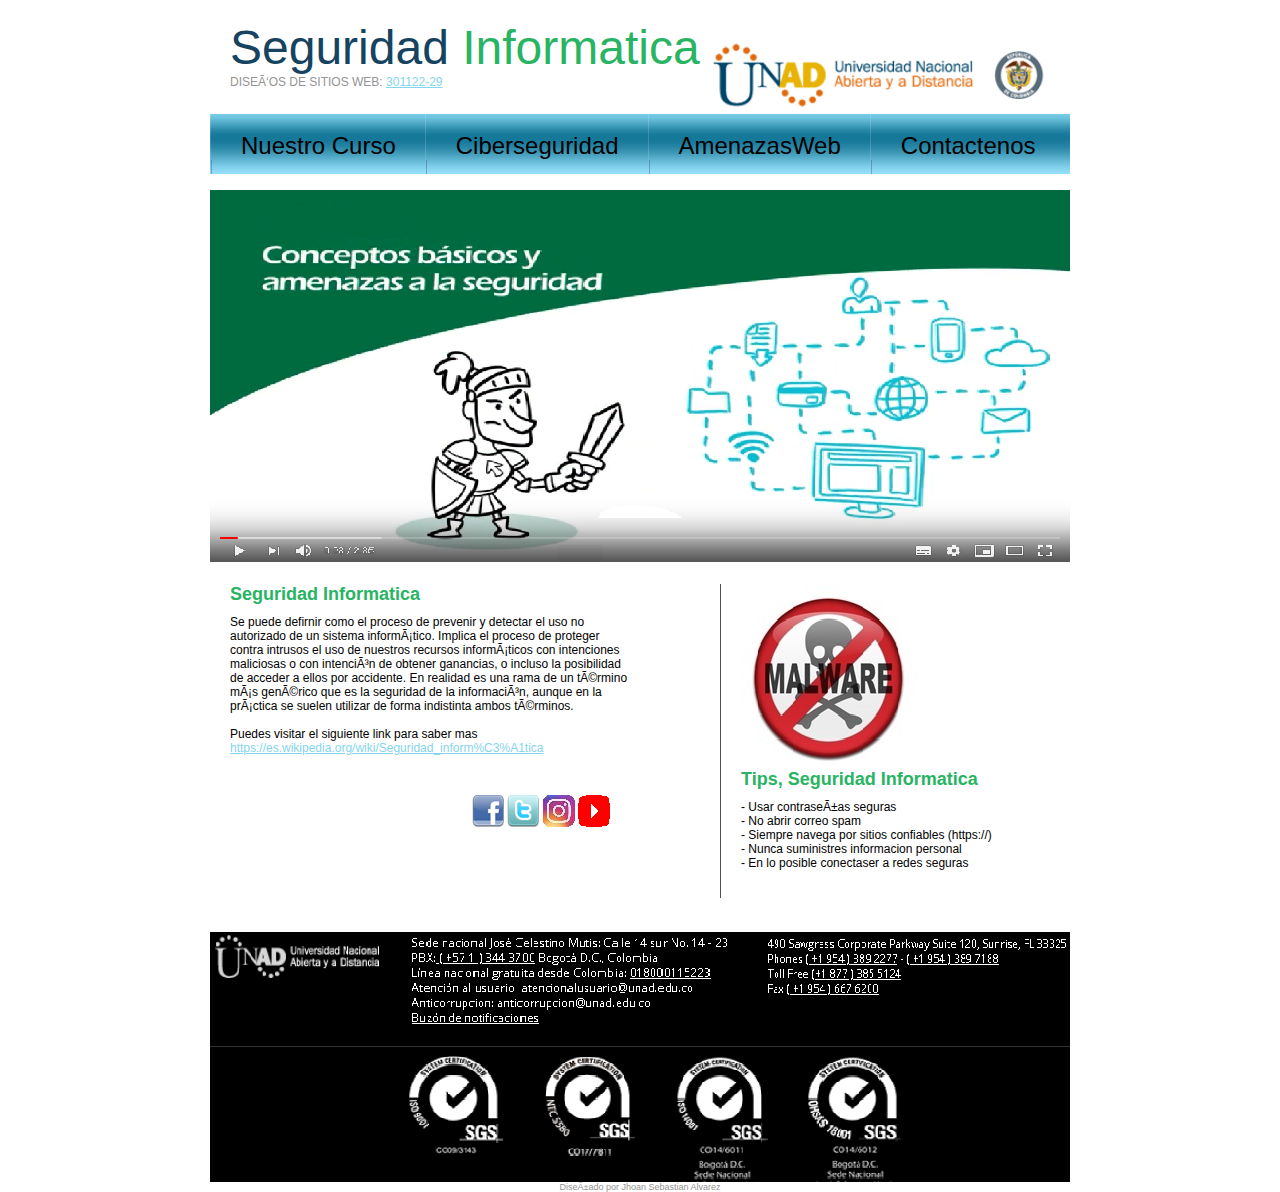
<file: index.html>
<!DOCTYPE html>
<html lang="en">
<head>
<meta http-equiv="Content-Type" content="text/html" charset "UTF-8" />
<title>Seguridad Informatica</title>
<link href="styles.css" rel="stylesheet" type="text/css" />

</head>
<body>

<div id="container">
    <div id="header">
    	<div class="mainLogo">
            <div class="logo">Seguridad <span>Informatica</span></div>
            <div class="author">DISEÑOS DE SITIOS WEB: <a href="https://www.unad.edu.co/">301122-29</a></div>
        </div>
        <div class="iconos">
        	<a href=""><img src="images/UNAD1.png" alt="" /></a>&nbsp;
        </div>
        <div id="navcontainer">
            <ul id="navlist">
                <li class="menuSeparador"><img src="images/menuSeparador.png" alt="" /></li>
                <li><a href="#">Nuestro Curso</a></li>
                <li class="menuSeparador"><img src="images/menuSeparador.png" alt="" /></li>
                <li><a href="Ciberseguridad.html">Ciberseguridad</a></li>
                <li class="menuSeparador"><img src="images/menuSeparador.png" alt="" /></li>
                <li><a href="#">AmenazasWeb</a></li>
                <li class="menuSeparador"><img src="images/menuSeparador.png" alt="" /></li>
                <li><a href="#">Contactenos</a></li>
            </ul>
        </div>
    </div>

    <div class="banner">
		<video>https://youtu.be/Nxns7cqfMsg 
			</video>
		</div>
    <div class="micontenido">
    	<div class="contenido1">
            <h1>Seguridad Informatica</h1>
            <p style="color:#000000";>
              <align>Se puede defirnir como el proceso de prevenir y detectar el uso no autorizado de un sistema informático. Implica el proceso de proteger contra intrusos el uso de nuestros recursos informáticos con intenciones maliciosas o con intención de obtener ganancias, o incluso la posibilidad de acceder a ellos por accidente. En realidad es una rama de un término más genérico que es la seguridad de la información, aunque en la práctica se suelen utilizar de forma indistinta ambos términos. </align><br /><br />
                
                Puedes visitar el siguiente link para saber mas <a href="https://es.wikipedia.org ">https://es.wikipedia.org/wiki/Seguridad_inform%C3%A1tica</a>
				
            </p>
			<div>
			<div class="iconos">
        	<a href="https://web.facebook.com"><img src="images/facebook.png" alt="" /></a>&nbsp;<a href="https://twitter.com"><img src="images/twitter.png" alt="" /><a href=""></a>&nbsp;</a><a href="https://www.instagram.com"><img src="images/instagram.jpg" alt="" /><a href=""></a>&nbsp;</a><a href="https://www.youtube.com"><img src="images/youtube.png" alt="" /></a>
        </div>
			</div>
		
        </div>
        <div class="tips"><img src="images/malware.png" alt="center" />
        	<h1>Tips, Seguridad Informatica</h1>
            			
			<p style="color:#000000";>
            	- Usar contraseñas seguras
            </p>
			<p style="color:#000000";>
            	- No abrir correo spam
            </p>
			<p style="color:#000000";>
            	- Siempre navega por sitios confiables (https://)
            </p>
			<p style="color:#000000";>
            	- Nunca suministres informacion personal
            </p>
			<p style="color:#000000";>
            	- En lo posible conectaser a redes seguras
            </p>
            <br /><br />
</div>
    </div>
    <br class="clearfloat" />
    <!-- begin #footer -->
    <div id="footer">
        
    </div>
   
</div>

<div style="text-align: center; font-size: 0.75em;">Diseñado por Jhoan Sebastian Alvarez </a></div></body>
</html>
</file>
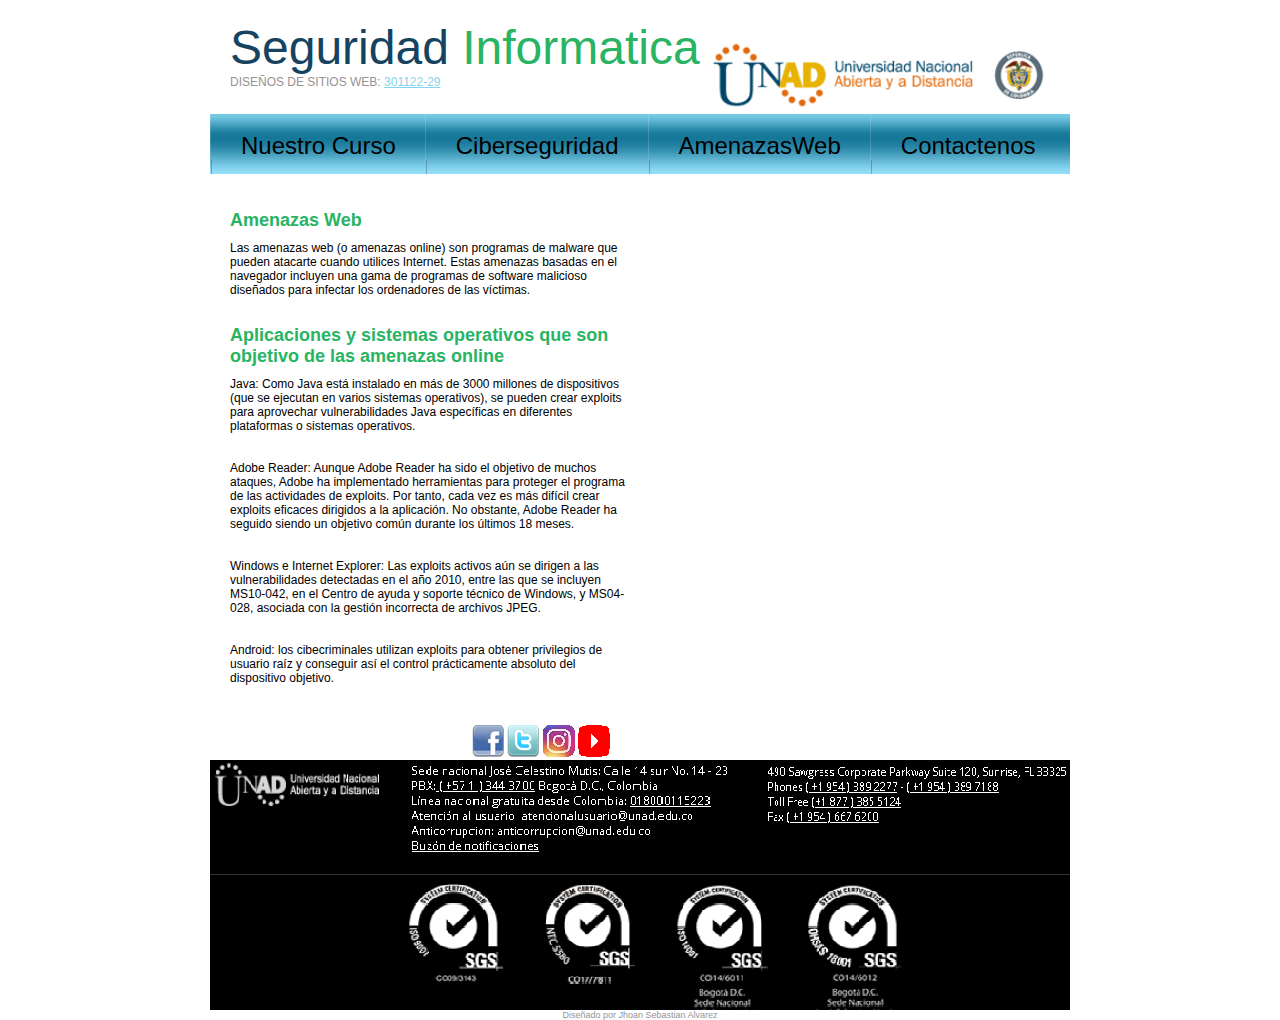
<file: amenazasweb.html>
﻿<!DOCTYPE html>
<html lang="en">
<head>
<meta http-equiv="Content-Type" content="text/html" charset "UTF-8" />
<title>Seguridad Informatica</title>
<link href="styles.css" rel="stylesheet" type="text/css" />

</head>
<body>

<div id="container">
    <div id="header">
    	<div class="mainLogo">
            <div class="logo">Seguridad <span>Informatica</span></div>
            <div class="author">DISEÑOS DE SITIOS WEB: <a href="https://www.unad.edu.co/">301122-29</a></div>
        </div>
        <div class="iconos">
        	<a href="index.html"><img src="images/UNAD1.png" alt="" /></a>&nbsp;
        </div>
        <div id="navcontainer">
            <ul id="navlist">
                <li class="menuSeparador"><img src="images/menuSeparador.png" alt="" /></li>
                <li><a href="index.html">Nuestro Curso</a></li>
                <li class="menuSeparador"><img src="images/menuSeparador.png" alt="" /></li>
                <li><a href="ciberseguridad.html">Ciberseguridad</a></li>
                <li class="menuSeparador"><img src="images/menuSeparador.png" alt="" /></li>
                <li><a href="amenazasweb.html">AmenazasWeb</a></li>
                <li class="menuSeparador"><img src="images/menuSeparador.png" alt="" /></li>
                <li><a href="contactenos.html">Contactenos</a></li>
            </ul>
        </div>
    </div>
<div class="micontenido">
   	  <div class="contenido1">
            <h1>Amenazas Web</h1>
            <p style="color:#000000";>
              Las amenazas web (o amenazas online) son programas de malware que pueden atacarte cuando utilices Internet. Estas amenazas basadas en el navegador incluyen una gama de programas de software malicioso diseñados para infectar los ordenadores de las víctimas.</p>
		  <br></br>
            <h1>Aplicaciones y sistemas operativos que son objetivo de las amenazas online</h1>
		  	<p style="color:#000000";>Java:	Como Java está instalado en más de 3000 millones de dispositivos (que se ejecutan en varios sistemas operativos), se pueden crear exploits para aprovechar vulnerabilidades Java específicas en diferentes plataformas o sistemas operativos.</p>  
			<br></br>
			<p style="color:#000000";>Adobe Reader: Aunque Adobe Reader ha sido el objetivo de muchos ataques, Adobe ha implementado herramientas para proteger el programa de las actividades de exploits. Por tanto, cada vez es más difícil crear exploits eficaces dirigidos a la aplicación. No obstante, Adobe Reader ha seguido siendo un objetivo común durante los últimos 18 meses.</p>
			<br></br>
			<p style="color:#000000";>Windows e Internet Explorer: Las exploits activos aún se dirigen a las vulnerabilidades detectadas en el año 2010, entre las que se incluyen MS10-042, en el Centro de ayuda y soporte técnico de Windows, y MS04-028, asociada con la gestión incorrecta de archivos JPEG. </p>
			<br></br>
			<p style="color:#000000";>Android: los cibecriminales utilizan exploits para obtener privilegios de usuario raíz y conseguir así el control prácticamente absoluto del dispositivo objetivo.</p>
			<div>
			<div class="iconos">
        	<a href="https://web.facebook.com"><img src="images/facebook.png" alt="" /></a>&nbsp;<a href="https://twitter.com"><img src="images/twitter.png" alt="" /><a href=""></a>&nbsp;</a><a href="https://www.instagram.com"><img src="images/instagram.jpg" alt="" /><a href=""></a>&nbsp;</a><a href="https://www.youtube.com"><img src="images/youtube.png" alt="" /></a>
        </div>
			</div>
		
        </div>
</div>
    <br class="clearfloat" />
    <!-- begin #footer -->
    <div id="footer">
        
    </div>
   
</div>

<div style="text-align: center; font-size: 0.75em;">Diseñado por Jhoan Sebastian Alvarez </a></div></body>
</html>
</file>
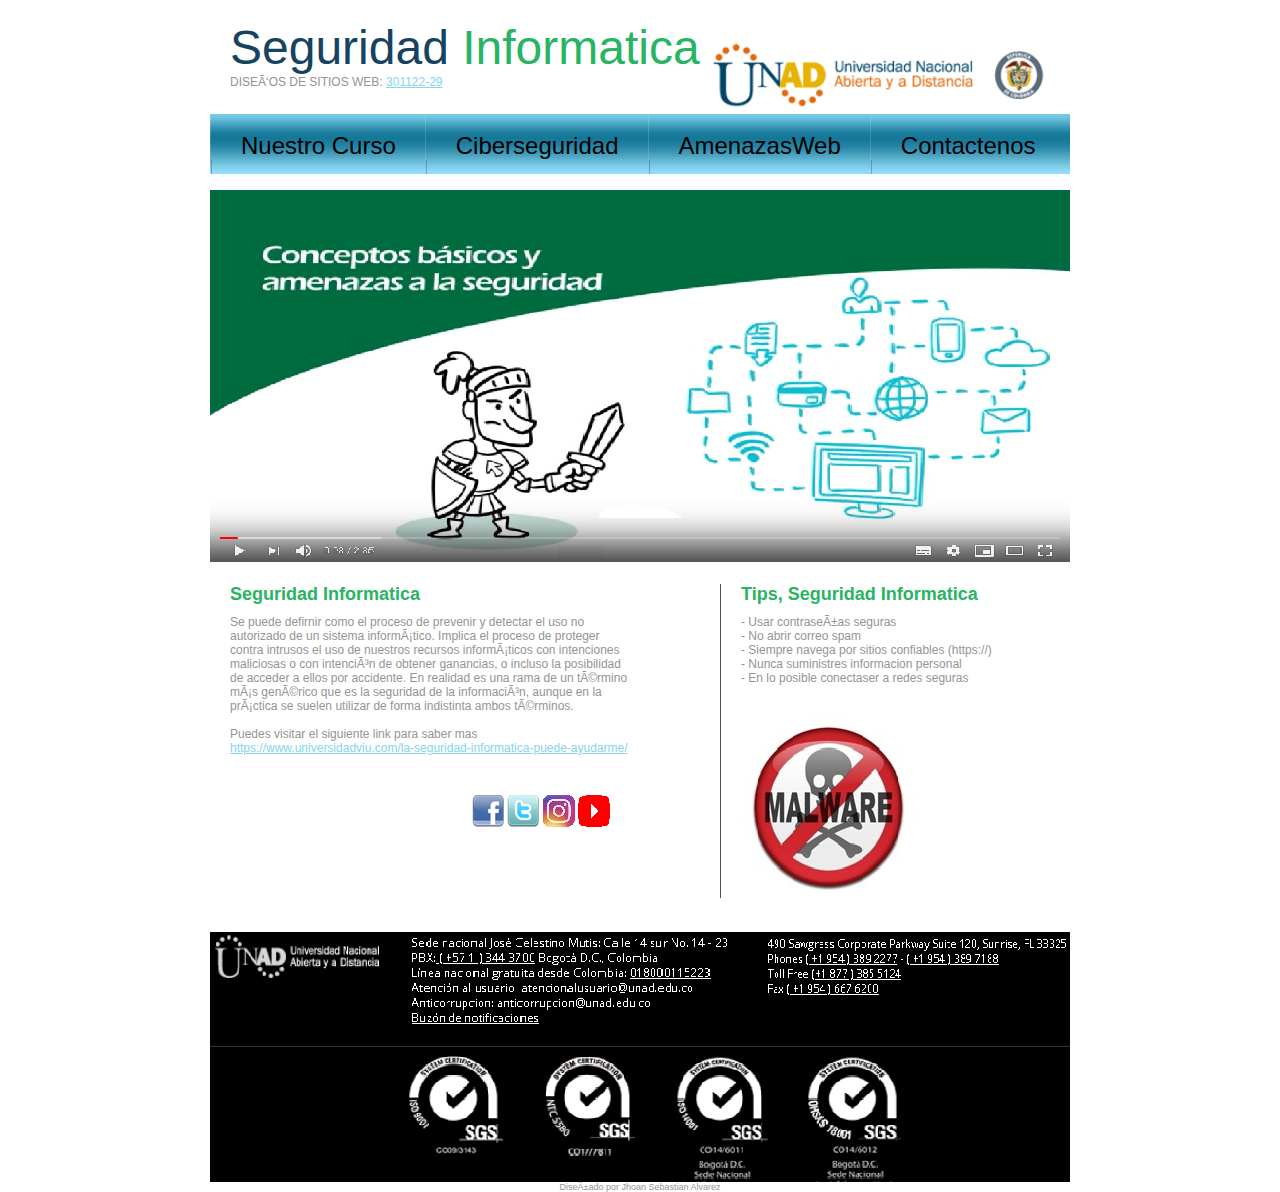
<file: Ciberseguridad.html>
<!DOCTYPE html>
<html lang="en">
<head>
<meta http-equiv="Content-Type" content="text/html" charset "UTF-8" />
<title>Seguridad Informatica</title>
<link href="styles.css" rel="stylesheet" type="text/css" />

</head>
<body>

<div id="container">
    <div id="header">
    	<div class="mainLogo">
            <div class="logo">Seguridad <span>Informatica</span></div>
            <div class="author">DISEÑOS DE SITIOS WEB: <a href="https://www.unad.edu.co/">301122-29</a></div>
        </div>
        <div class="iconos">
        	<a href=""><img src="images/UNAD1.png" alt="" /></a>&nbsp;
        </div>
        <div id="navcontainer">
            <ul id="navlist">
                <li class="menuSeparador"><img src="images/menuSeparador.png" alt="" /></li>
                <li><a href="#">Nuestro Curso</a></li>
                <li class="menuSeparador"><img src="images/menuSeparador.png" alt="" /></li>
                <li><a href="#">Ciberseguridad</a></li>
                <li class="menuSeparador"><img src="images/menuSeparador.png" alt="" /></li>
                <li><a href="#">AmenazasWeb</a></li>
                <li class="menuSeparador"><img src="images/menuSeparador.png" alt="" /></li>
                <li><a href="#">Contactenos</a></li>
            </ul>
        </div>
    </div>

    <div class="banner">
		<video>https://youtu.be/Nxns7cqfMsg 
			</video>
		</div>
    <div class="micontenido">
    	<div class="contenido1">
            <h1>Seguridad Informatica</h1>
            <p>
                <align>Se puede defirnir como el proceso de prevenir y detectar el uso no autorizado de un sistema informático. Implica el proceso de proteger contra intrusos el uso de nuestros recursos informáticos con intenciones maliciosas o con intención de obtener ganancias, o incluso la posibilidad de acceder a ellos por accidente. En realidad es una rama de un término más genérico que es la seguridad de la información, aunque en la práctica se suelen utilizar de forma indistinta ambos términos. </align><br /><br />
                
                Puedes visitar el siguiente link para saber mas <a href="http://Free-Flash-Websites.com/contact.php ">https://www.universidadviu.com/la-seguridad-informatica-puede-ayudarme/</a>
				
            </p>
			<div>
			<div class="iconos">
        	<a href="https://web.facebook.com"><img src="images/facebook.png" alt="" /></a>&nbsp;<a href="https://twitter.com"><img src="images/twitter.png" alt="" /><a href=""></a>&nbsp;</a><a href="https://www.instagram.com"><img src="images/instagram.jpg" alt="" /><a href=""></a>&nbsp;</a><a href="https://www.youtube.com"><img src="images/youtube.png" alt="" /></a>
        </div>
			</div>
		
        </div>
        <div class="tips">
        	<h1>Tips, Seguridad Informatica</h1>
            			
			<p>
            	- Usar contraseñas seguras
            </p>
			<p>
            	- No abrir correo spam
            </p>
			<p>
            	- Siempre navega por sitios confiables (https://)
            </p>
			<p>
            	- Nunca suministres informacion personal
            </p>
			<p>
            	- En lo posible conectaser a redes seguras
            </p>
            <br /><br /><img src="images/malware.png" alt="center" />
        </div>
    </div>
    <br class="clearfloat" />
    <!-- begin #footer -->
    <div id="footer">
        
    </div>
   
</div>

<div style="text-align: center; font-size: 0.75em;">Diseñado por Jhoan Sebastian Alvarez </a></div></body>
</html>
</file>
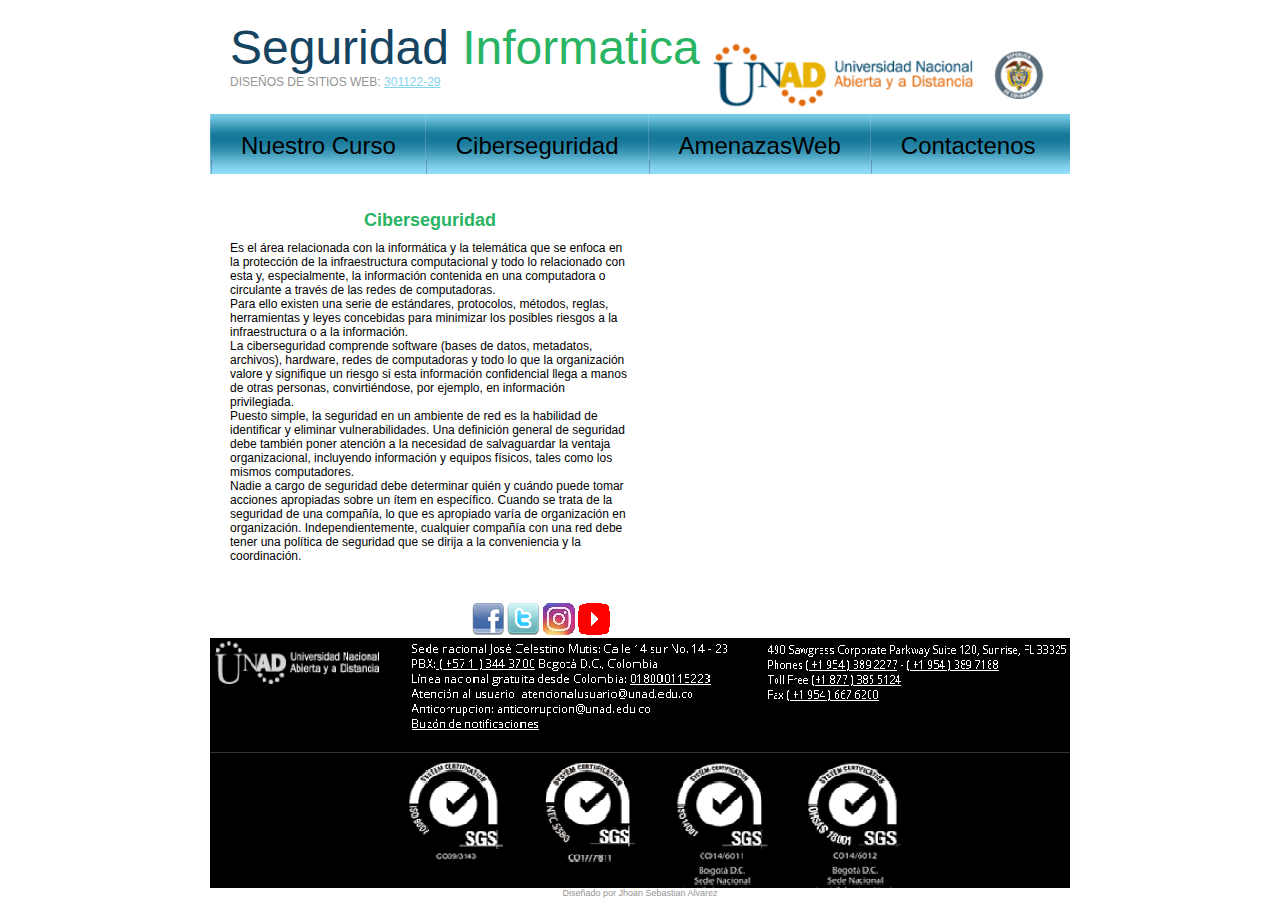
<file: ciberseguridad.html>
﻿<!DOCTYPE html>
<html lang="en">
<head>
<meta http-equiv="Content-Type" content="text/html" charset "UTF-8" />
<title>Seguridad Informatica</title>
<link href="styles.css" rel="stylesheet" type="text/css" />

</head>
<body>

<div id="container">
    <div id="header">
    	<div class="mainLogo">
            <div class="logo">Seguridad <span>Informatica</span></div>
            <div class="author">DISEÑOS DE SITIOS WEB: <a href="https://www.unad.edu.co/">301122-29</a></div>
        </div>
        <div class="iconos">
        	<a href="index.html"><img src="images/UNAD1.png" alt="" /></a>&nbsp;
        </div>
        <div id="navcontainer">
            <ul id="navlist">
                <li class="menuSeparador"><img src="images/menuSeparador.png" alt="" /></li>
                <li><a href="index.html">Nuestro Curso</a></li>
                <li class="menuSeparador"><img src="images/menuSeparador.png" alt="" /></li>
                <li><a href="ciberseguridad.html">Ciberseguridad</a></li>
                <li class="menuSeparador"><img src="images/menuSeparador.png" alt="" /></li>
                <li><a href="amenazasweb.html">AmenazasWeb</a></li>
                <li class="menuSeparador"><img src="images/menuSeparador.png" alt="" /></li>
                <li><a href="contactenos.html">Contactenos</a></li>
            </ul>
        </div>
    </div>
<div class="micontenido">
   	  <div class="contenido1">
            <h1><center>Ciberseguridad</center></h1>
            <p style="color:#000000";>
                Es el área relacionada con la informática y la telemática que se enfoca en la protección de la infraestructura computacional y todo lo relacionado con esta y, especialmente, la información contenida en una computadora o circulante a través de las redes de computadoras.</p>
				
				<p style="color:#000000";>Para ello existen una serie de estándares, protocolos, métodos, reglas, herramientas y leyes concebidas para minimizar los posibles riesgos a la infraestructura o a la información.</p> 
		  		
		  		<p style="color:#000000";>La ciberseguridad comprende software (bases de datos, metadatos, archivos), hardware, redes de computadoras y todo lo que la organización valore y signifique un riesgo si esta información confidencial llega a manos de otras personas, convirtiéndose, por ejemplo, en información privilegiada.</p> 
                
		  		<p style="color:#000000";>Puesto simple, la seguridad en un ambiente de red es la habilidad de identificar y eliminar vulnerabilidades. Una definición general de seguridad debe también poner atención a la necesidad de salvaguardar la ventaja organizacional, incluyendo información y equipos físicos, tales como los mismos computadores.</p>
				<p style="color:#000000";>Nadie a cargo de seguridad debe determinar quién y cuándo puede tomar acciones apropiadas sobre un ítem en específico. Cuando se trata de la seguridad de una compañía, lo que es apropiado varía de organización en organización. Independientemente, cualquier compañía con una red debe tener una política de seguridad que se dirija a la conveniencia y la coordinación.</p>
				 
			<div>
			<div class="iconos">
        	<a href="https://web.facebook.com"><img src="images/facebook.png" alt="" /></a>&nbsp;<a href="https://twitter.com"><img src="images/twitter.png" alt="" /><a href=""></a>&nbsp;</a><a href="https://www.instagram.com"><img src="images/instagram.jpg" alt="" /><a href=""></a>&nbsp;</a><a href="https://www.youtube.com"><img src="images/youtube.png" alt="" /></a>
        </div>
			</div>
		
        </div>
</div>
    <br class="clearfloat" />
    <!-- begin #footer -->
    <div id="footer">
        
    </div>
   
</div>

<div style="text-align: center; font-size: 0.75em;">Diseñado por Jhoan Sebastian Alvarez </a></div></body>
</html>
</file>
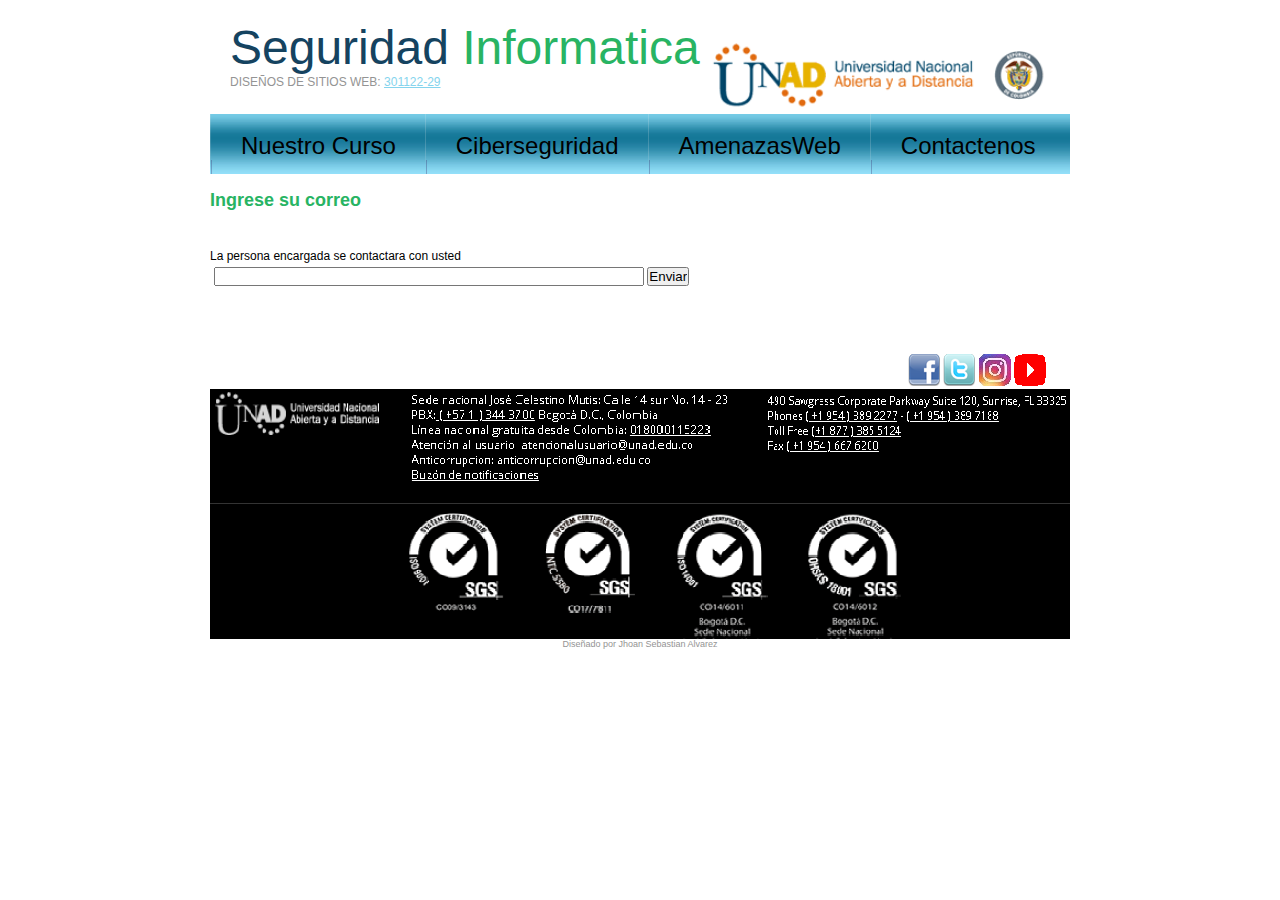
<file: contactenos.html>
﻿<!DOCTYPE html>
<html lang="en">
<head>
<meta http-equiv="Content-Type" content="text/html" charset "UTF-8" />
<title>Seguridad Informatica</title>
<link href="styles.css" rel="stylesheet" type="text/css" />

</head>
<body>

<div id="container">
    <div id="header">
    	<div class="mainLogo">
            <div class="logo">Seguridad <span>Informatica</span></div>
            <div class="author">DISEÑOS DE SITIOS WEB: <a href="https://www.unad.edu.co/">301122-29</a></div>
        </div>
        <div class="iconos">
        	<a href="index.html"><img src="images/UNAD1.png" alt="" /></a>&nbsp;
        </div>
        <div id="navcontainer">
            <ul id="navlist">
                <li class="menuSeparador"><img src="images/menuSeparador.png" alt="" /></li>
                <li><a href="index.html">Nuestro Curso</a></li>
                <li class="menuSeparador"><img src="images/menuSeparador.png" alt="" /></li>
                <li><a href="ciberseguridad.html">Ciberseguridad</a></li>
                <li class="menuSeparador"><img src="images/menuSeparador.png" alt="" /></li>
                <li><a href="amenazasweb.html">AmenazasWeb</a></li>
                <li class="menuSeparador"><img src="images/menuSeparador.png" alt="" /></li>
                <li><a href="contactenos.html">Contactenos</a></li>
            </ul>
        </div>
    </div>
	<h1>Ingrese su correo</h1>
	<br></br>
	<p style="color:#000000";>La persona encargada se contactara con usted</p>
  <div class="contacto">
           <div><form method="get" id="newsletterform" action="javascript:void(0)">
           <input type="text" value="" name="email" id="s" style="width: 50%;" />
           <span class="art-button-wrapper">
           <span class="l"> </span>
           <span class="r"> </span>
           <input class="art-button" type="submit" name="search" value="Enviar"/>
           </span>
           </form></div>
	  <br></br>
	<div class="iconos">
        	<a href="https://web.facebook.com"><img src="images/facebook.png" alt="" /></a>&nbsp;<a href="https://twitter.com"><img src="images/twitter.png" alt="" /><a href=""></a>&nbsp;</a><a href="https://www.instagram.com"><img src="images/instagram.jpg" alt="" /><a href=""></a>&nbsp;</a><a href="https://www.youtube.com"><img src="images/youtube.png" alt="" /></a>
        </div>
  </div>
	
<br class="clearfloat" />
    
    <div id="footer">
        
    </div>
   
</div>

<div style="text-align: center; font-size: 0.75em;">Diseñado por Jhoan Sebastian Alvarez </a></div></body>
</html>
</file>
<file: styles.css>
* {
	margin:0;
	padding:0;
}
body  {
	font-family:Arial, Helvetica, sans-serif;
	font-size:12px;
	background: #ffffff;
	color: #949494;
}
a {
	color:#85d4ed;
	font-size:12px;
	text-decoration:underline;
}
a:hover {
	color:#85d4ed;
	font-size:12px;
	text-decoration:none;
}
.logo {
	color:#154360;
	font-size:48px;
	padding:20px 0 0 20px;
}
.logo span {
	color:#28B463;	
}
.author {
	padding:0 0 20px 20px;
}
h1 {
	color:#28B463;
	font-size:18px;
	font-weight:bold;
	padding:0 0 10px 0;
}
h2 {
	color:#ffffff;
	font-size:48px;
	font-weight:bold;
	padding:70px 0 0 70px;
}
h3 {
	color:#ffffff;
	font-size:18px;
	font-weight:bold;
	padding:0 0 0 100px;
}
.mainLogo {	
	float:left;
}
.iconos {
	float:right;
	padding:40px 20px 0 0;
}
.iconos img {
	border:0;
}
#container { 
	width: 860px;  
	margin: 0 auto;
} 
.micontenido {
	padding:20px 20px;
}
.banner {
	height:374px;
	width:860px;
	background:url(images/banner1.jpg) no-repeat left top;
	color:#ffffff;
}
.banner p {
	padding:20px 20px 20px 500px;
}
.micontenido li {
	list-style:none;
	display:inline;
	float:left;
	padding:40px 10px;
}
.micontenido li img {
	border:1px solid #000000;
}
.contenido1 {
	float:left;
	width:400px;
}
.tips {
	margin-left:490px;
	border-left:1px solid #505151;
	padding:0 0 0 20px;
}
#footer {
	text-align:center;
	height:250px;
	background:url(images/UNAD2.png) repeat-x left top;
	color:#ffffff;
}
#footer p {
	padding:20px 0 0 0;
}
.clearfloat { 
	clear:both;
    height:0;
    font-size: 1px;
    line-height: 0px;
}
#navcontainer {
	padding:20px 0 170px 0;
}
#navcontainer ul {
	padding-left: 0;
	margin-left: 0;
	background: url(images/menuBackground.jpg) repeat-x left top;
	color: White;
	float: left;
	width: 100%;
	height:60px;
}
#navcontainer ul li { 
	display: inline;
	color:#ffffff;
}
#navcontainer ul li a {
	padding:18px 29px 0 30px;
	background: url(images/menuBackground.jpg) repeat-x left top;
	color: #000000;
	text-decoration: none;
	float: left;
	font-size:24px;
}
#navcontainer ul li a:hover {
	background: url(images/menuActive.jpg) repeat-x left top;
	color: #fff;
	height:60px;
}
#navcontainer #active a {
	background: url(images/menuActive.jpg) repeat-x left top;
	color: #fff;
	height:60px;
}
.menuSeparador {
	height:60px;
	width:1px;
	float:left;
}

.contacto
{
	position: relative;
	z-index:1;
	padding: 4px;
}
</file>
